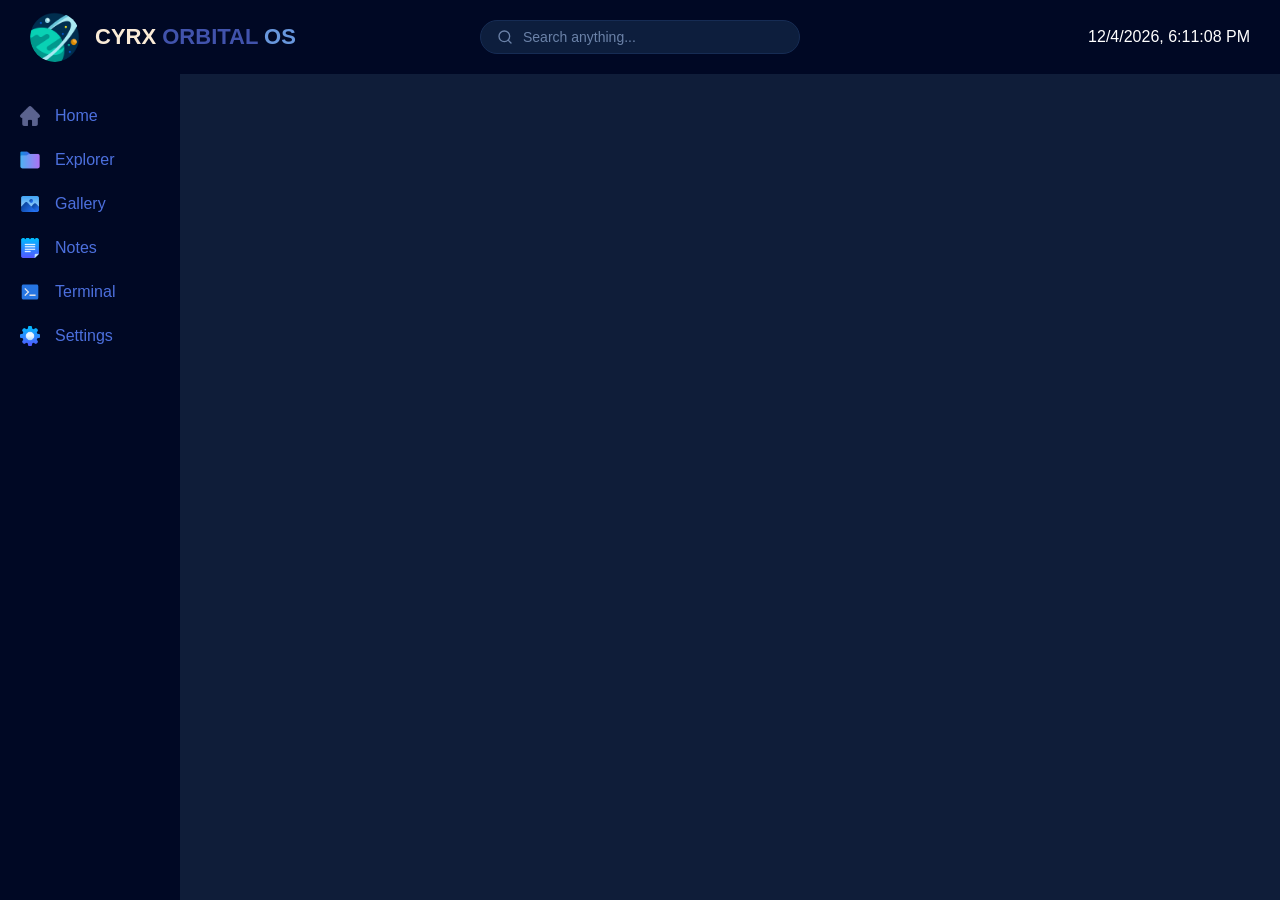
<file: index.html>
<!doctype html>
<html lang="en">
  <head>
    <meta charset="UTF-8" />
    <meta name="viewport" content="width=device-width, initial-scale=1.0" />
    <title>CYRX SentinelOS</title>
    <link rel="stylesheet" href="css/style.css" />
  </head>

  <body>
    <header>
      <nav class="navbar">
      
        <div class="nav-brand">
          <img src="assets/logo.png" alt="CYRX SentinelOS Logo" />
          <h1 class="header-title">
            <span style="color: antiquewhite">CYRX</span> ORBITAL
            <span style="color: #6897dd">OS</span>
          </h1>
        </div>

        <!-- Search Bar -->
        <div class="search-container">
      
          <svg
            class="search-icon"
            xmlns="http://www.w3.org/2000/svg"
            viewBox="0 0 24 24"
            fill="none"
            stroke="currentColor"
            stroke-width="2"
            stroke-linecap="round"
            stroke-linejoin="round"
          >
            <circle cx="11" cy="11" r="8"></circle>
            <line x1="21" y1="21" x2="16.65" y2="16.65"></line>
          </svg>

       
          <input
            type="text"
            id="search-input"
            placeholder="Search anything..."
          />
        </div>
        <div class="time-container">
          <span id="time"></span>
        </div>
      </nav>
    </header>

    <!-- Sidebar -->
    <aside>
      <div class="sidebar">
        <ul>
          <li>
            <a id="home-link" href="#">
              <img src="assets/home.png" alt="Home logo" />
              <span>Home</span>
            </a>
          </li>
          <li>
            <a id="explorer-link" href="#">
              <img src="assets/explorer.png" alt="Explorer logo" />
              <span>Explorer</span>
            </a>
          </li>
          <li>
            <a id="gallery-link" href="#">
              <img src="assets/gallery.png" alt="Gallery logo" />
              <span>Gallery</span>
            </a>
          </li>
          <li>
            <a id="notes-link" href="#">
              <img src="assets/notes.png" alt="Notes logo" />
              <span>Notes</span>
            </a>
          </li>
          <li>
            <a id="terminal-link" href="#">
              <img src="assets/terminal.png" alt="Terminal logo" />
              <span>Terminal</span>
            </a>
          </li>
          <li>
            <a id="settings-link" href="#">
              <img src="assets/settings.png" alt="Settings logo" />
              <span>Settings</span>
            </a>
          </li>
        </ul>
      </div>
    </aside>
    <script src="script/script.js"></script>
  </body>
</html>
</file>
<file: css/style.css>
* {
  margin: 0;
  padding: 0;
  box-sizing: border-box;
}

body {
  background-color: #0f1d39;
  font-family: Arial, sans-serif;
}


.navbar {
  display: flex;
  justify-content: space-between; /* Inihihiwalay ang Brand sa Kaliwa, Search sa Kanan */
  align-items: center;
  background-color: rgb(0, 8, 36);
  padding: 12px 30px;
  position: relative; /* Kailangan para ma-center nang maayos ang search bar */
}

.nav-brand {
  display: flex;
  align-items: center;
  gap: 15px;
}

.nav-brand img {
  width: 50px;
  height: 50px;
  border-radius: 50%;
  object-fit: cover;
}

.header-title {
  font-size: 22px;
  font-weight: bold;
  color: rgb(65, 83, 172);
}


.search-container {
  display: flex;
  align-items: center;
  background-color: #0d1e3d;
  padding: 8px 16px;
  border-radius: 20px;
  width: 320px;
  border: 1px solid #162c54;


  position: absolute;
  left: 50%;
  transform: translateX(-50%);
}

/* SEARCH ICON */
.search-icon {
  width: 16px;
  height: 16px;
  color: #6b82a8;
  margin-right: 10px;
  flex-shrink: 0;
}


.search-container input {
  background: transparent;
  border: none;
  outline: none;
  color: #ffffff;
  font-size: 14px;
  width: 100%;
}

.search-container input::placeholder {
  color: #6b82a8;
}


.sidebar {
  margin-top: 74px; 
  height: calc(100vh - 74px); 
  width: 180px;
  position: fixed;
  z-index: 1;
  top: 0;
  left: 0;
  background-color: rgb(0, 8, 36);
  padding-top: 20px;
}

.sidebar ul {
  list-style: none;
  padding: 0;
}

.sidebar li a {
  display: flex;
  align-items: center; /* Inayos: 'center' imbes na 'row' */
  gap: 15px;
  text-decoration: none;
  color: #4c70de;
  padding: 12px 20px;
  font-size: 16px;
  transition:
    background-color 0.2s,
    color 0.2s;
}

.sidebar li a:hover {
  background-color: #0d1e3d;
  color: #ffffff;
}

.sidebar li a img {
  width: 20px;
  height: 20px;
  object-fit: contain;
}
#time{
  color: #ffffff;
}
</file>
